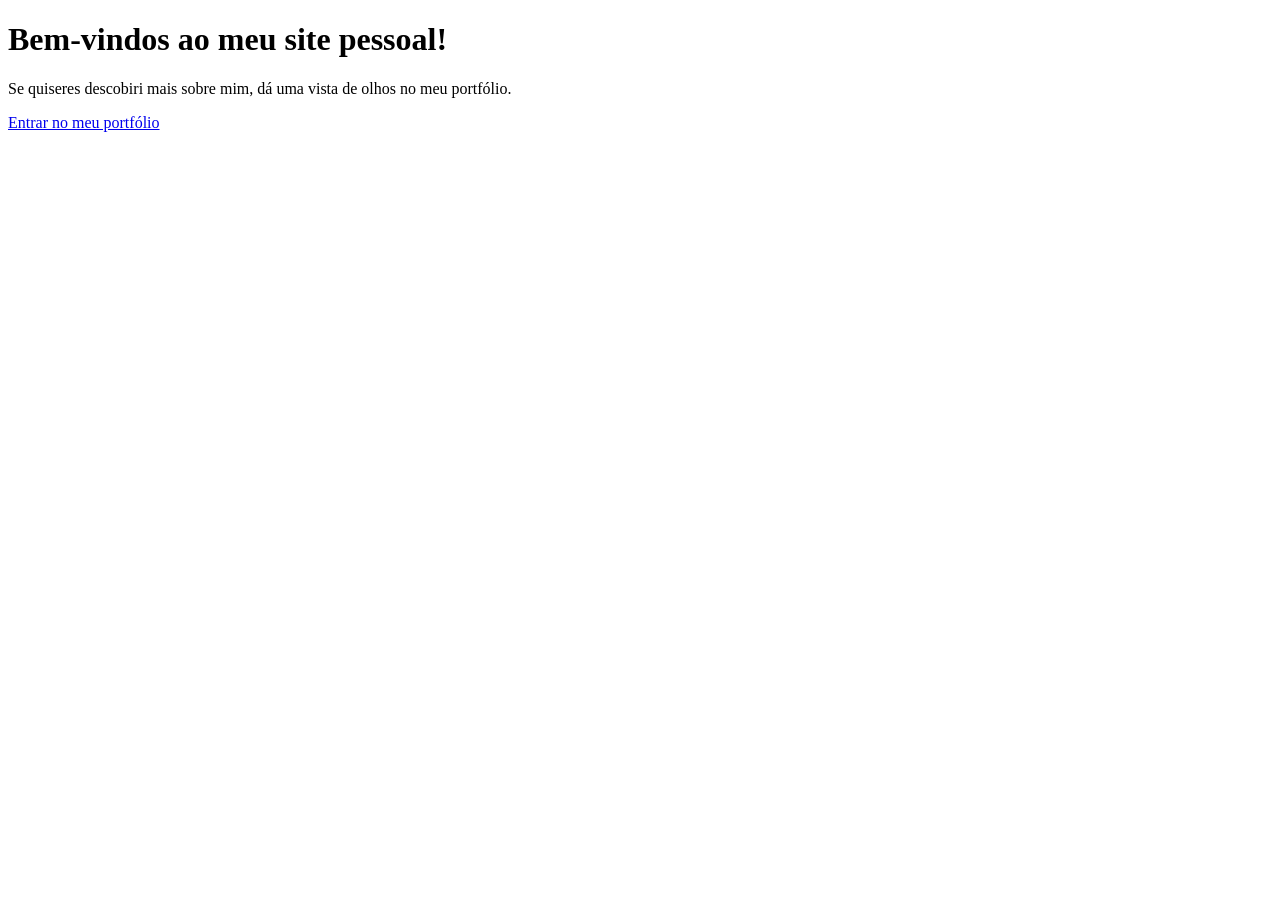
<file: index.html>
<!DOCTYPE html>
<html lang="pt">
<head>
    <meta charset="UTF-8">
    <meta name="viewport" content="width=device-width, initial-scale=1.0">
    <title>Rafael Cunha</title>
</head>

<body>

    <h1>Bem-vindos ao meu site pessoal!</h1>

    <p> Se quiseres descobiri mais sobre mim, dá uma vista de olhos no meu portfólio.</p>

<a href="https://felrra.github.io/meu-portfolio/Meu%20portfólio/inicio.html">
    Entrar no meu portfólio
</a>

</body>
</html>
</file>
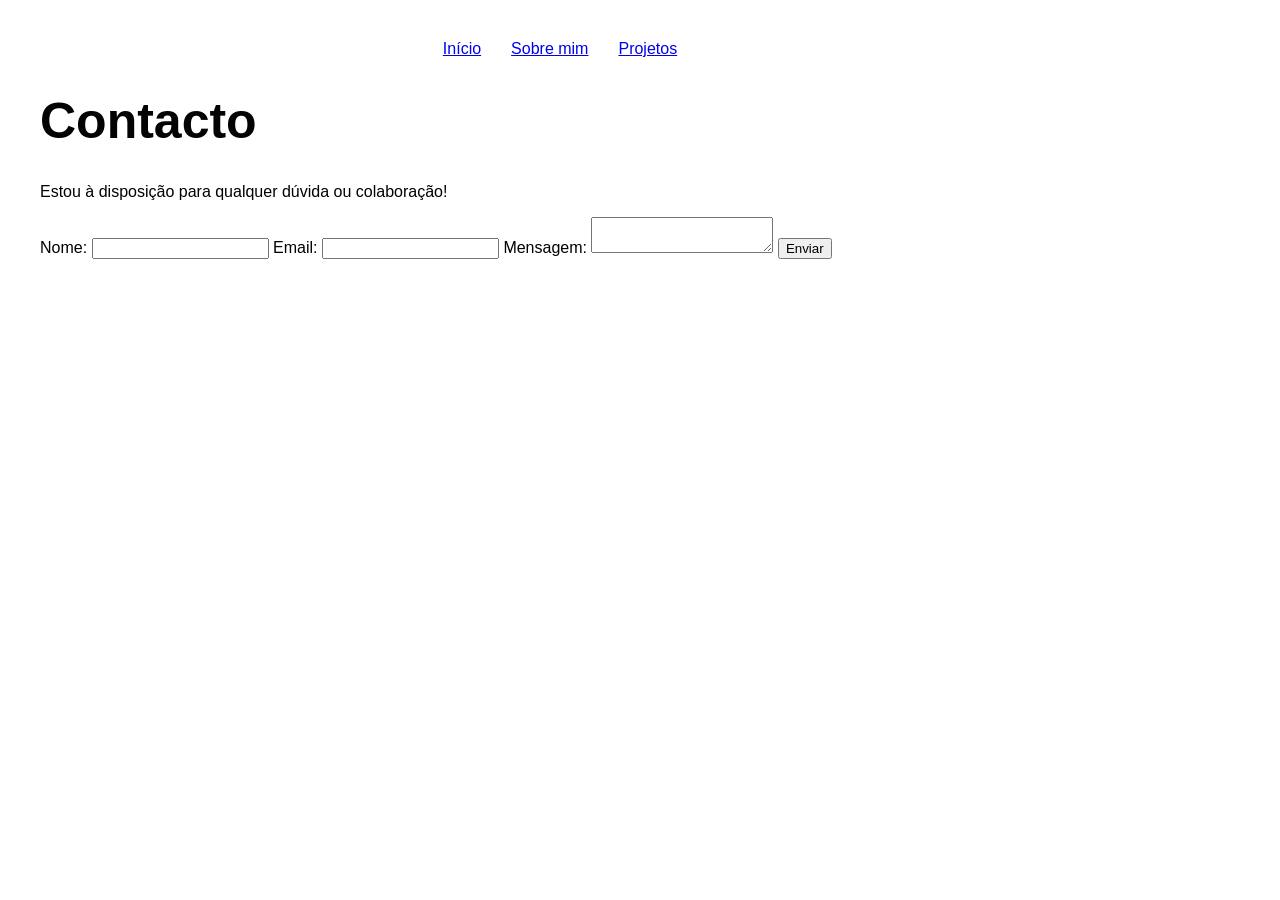
<file: Meu portfólio/contactos.html>
<!doctype html>
<html lang="pt">
  <head>
    <link rel="icon" href="imagens/logo.png" />
    <meta charset="UTF-8" />

    <title>Contacto</title>
  </head>

  <body>
    <nav>
      <ul>
        <li>
          <a href="inicio.html">Início</a>
        </li>

        <li>
          <a href="sobremim.html">Sobre mim</a>
        </li>

        <li>
          <a href="projetos.html">Projetos</a>
        </li>
      </ul>
    </nav>

    <h1>Contacto</h1>
    <p>Estou à disposição para qualquer dúvida ou colaboração!</p>

    <form>
      <label>Nome:</label>
      <input type="text" />

      <label>Email:</label>
      <input type="email" />

      <label>Mensagem:</label>

      <textarea></textarea>

      <button>Enviar</button>
    </form>
    <link rel="stylesheet" href="style.css" />
  </body>
</html>
</file>
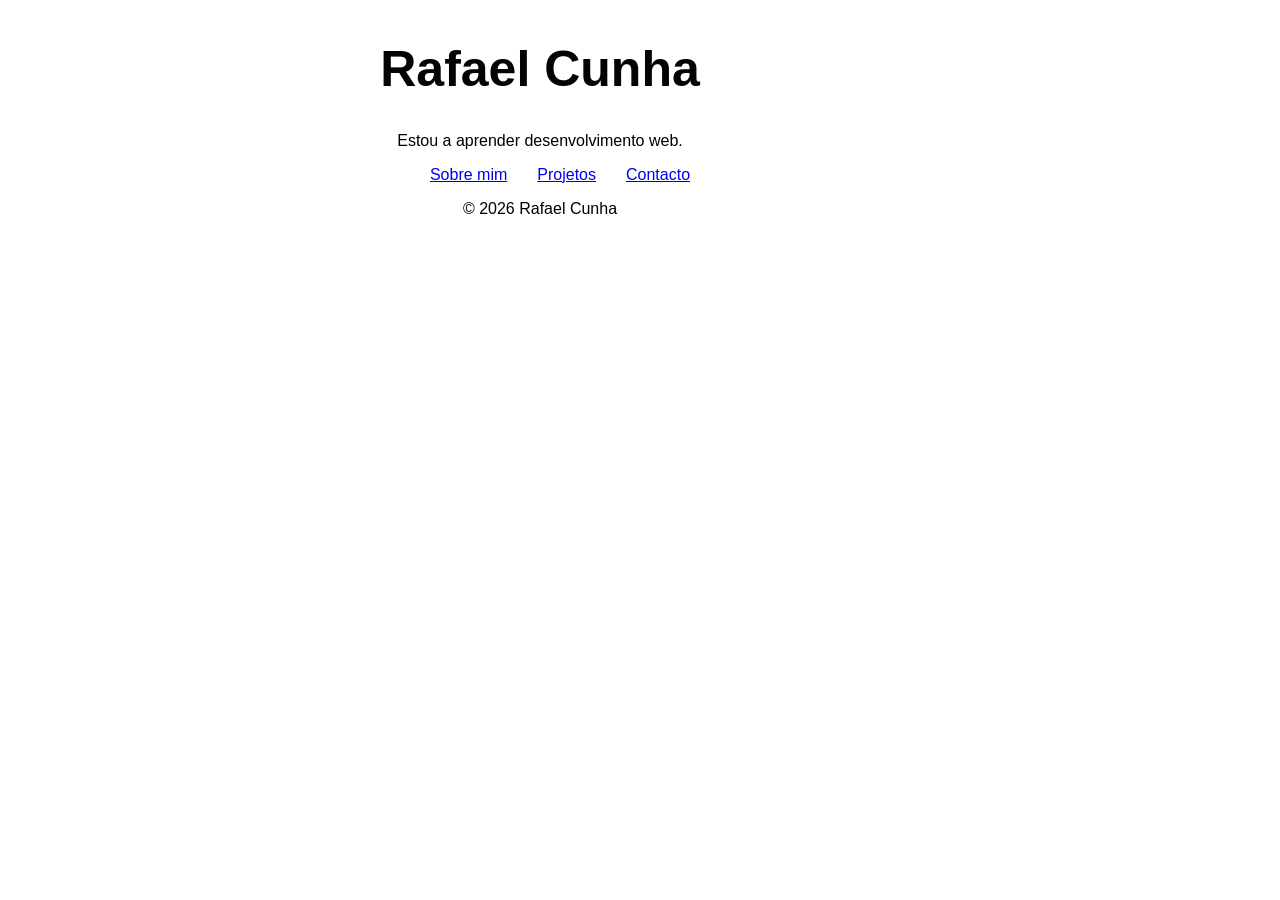
<file: Meu portfólio/inicio.html>
<!doctype html>
<html lang="pt">
  <head>
    <link rel="icon" href="imagens/logo.png" />
    <meta charset="UTF-8" />
    <meta name="viewport" content="width=device-width, initial-scale=1.0" />
    <title>Rafael Cunha</title>
  </head>

  <body>
    <header>
      <h1>Rafael Cunha</h1>
      <p>Estou a aprender desenvolvimento web.</p>
      <nav>
        <ul>
          <li><a href="sobremim.html">Sobre mim</a></li>

          <li><a href="projetos.html">Projetos</a></li>

          <li><a href="contactos.html">Contacto</a></li>
        </ul>
      </nav>
      <footer>
        <p>&copy; 2026 Rafael Cunha</p>
      </footer>
    </header>
    <link rel="stylesheet" type="text/css" href="style.css" />
  </body>
</html>
</file>
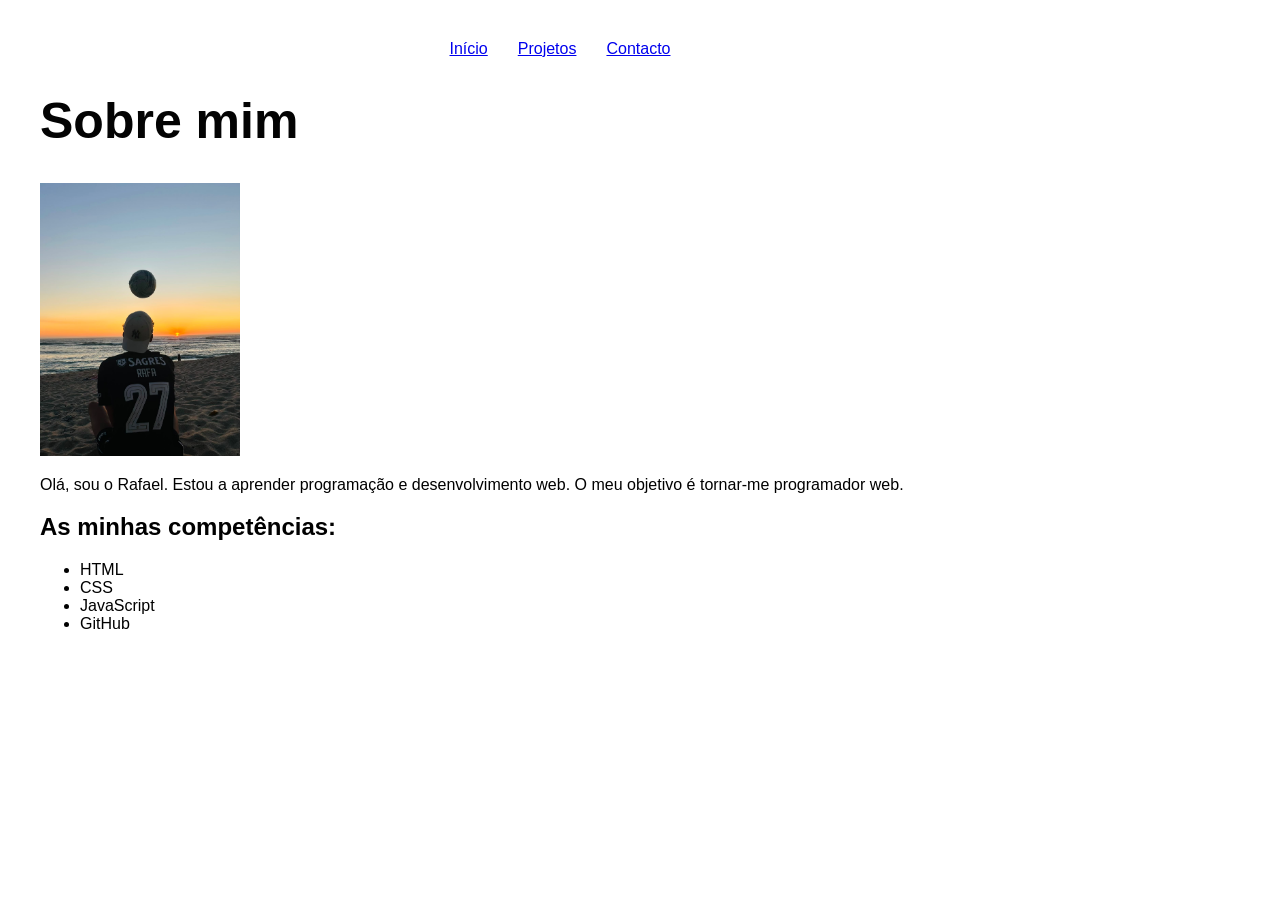
<file: Meu portfólio/sobremim.html>
<!doctype html>
<html lang="pt">
  <head>
    <link rel="icon" href="imagens/logo.png" />
    <meta charset="UTF-8" />
    <nav>
      <ul>
        <li>
          <a href="index.html">Início</a>
        </li>

        <li>
          <a href="projetos.html">Projetos</a>
        </li>

        <li>
          <a href="contactos.html">Contacto</a>
        </li>
      </ul>
    </nav>
    <title>Sobre mim</title>
  </head>

  <body>
    <h1>Sobre mim</h1>

    <img
      src="imagens/2.jpeg"
      alt="Foto minha"
      width="200"
      style="margin-right: 10px"
    />
    <p>
      Olá, sou o Rafael. Estou a aprender programação e desenvolvimento web. O
      meu objetivo é tornar-me programador web.
    </p>
    <h2>As minhas competências:</h2>

    <ul>
      <li>HTML</li>

      <li>CSS</li>

      <li>JavaScript</li>

      <li>GitHub</li>
    </ul>

    <link rel="stylesheet" href="style.css" />
  </body>
</html>
</file>
<file: Meu portfólio/style.css>
body {

font-family: Arial, sans-serif;

}
body {

max-width: 1000px;

margin: 40px;

}
h1 {

    color: rgb(3, 3, 3);
    font-size: 50px;

}
header {

    text-align: center;

}
nav ul {

    display: flex;
    gap: 30px;
    list-style: none;
    justify-content: center;

}
</file>
